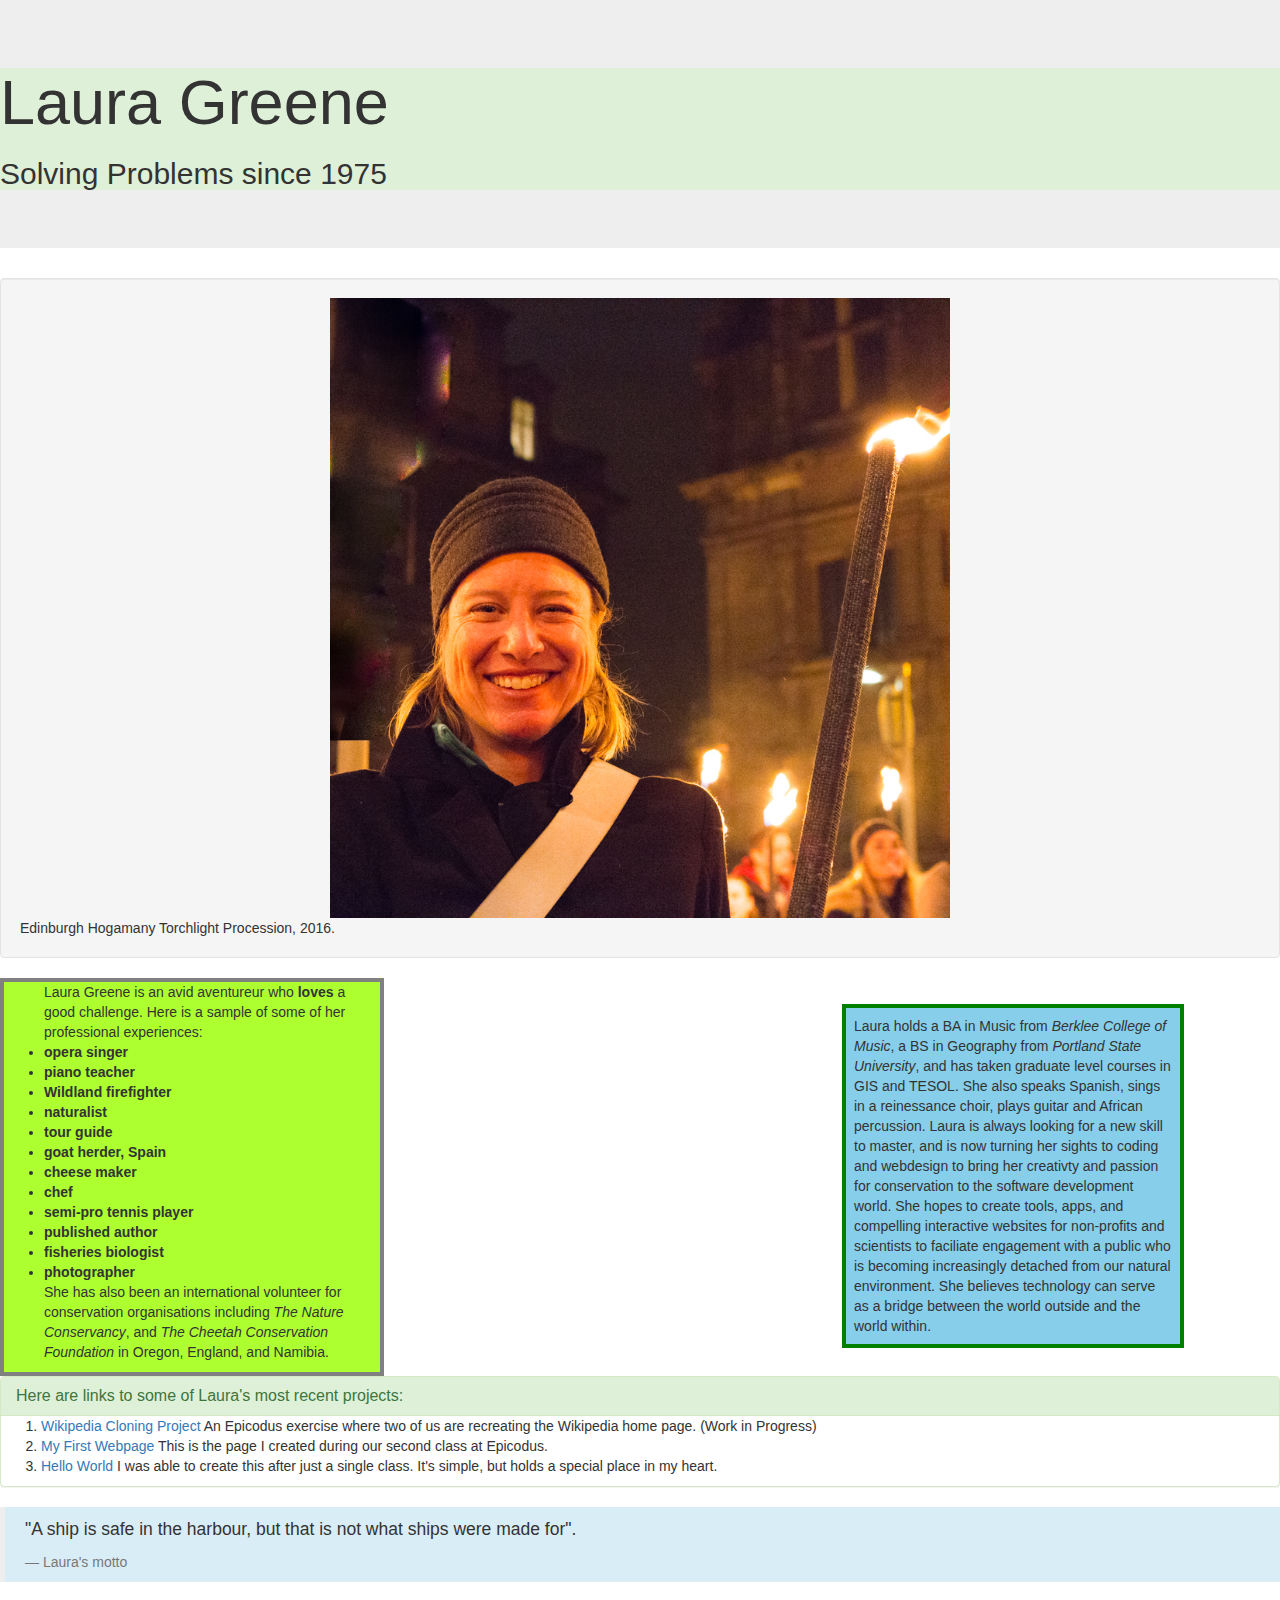
<file: index.html>
<!DOCTYPE html>
<html>
  <head>
    <link href="https://maxcdn.bootstrapcdn.com/bootstrap/3.3.7/css/bootstrap.min.css" rel="stylesheet" integrity="sha384-BVYiiSIFeK1dGmJRAkycuHAHRg32OmUcww7on3RYdg4Va+PmSTsz/K68vbdEjh4u" crossorigin="anonymous">
    <link href="css/styles.css" rel="stylesheet" type="text/css">
    <title>Laura Greene</title>
  </head>

  <body>
    <div class="jumbotron">
      <div class="bg-success">
      <h1>Laura Greene</h1>
      <h2>Solving Problems since 1975</h2>
    </div></div>
    <div class="well">
        <img src="img/Me_Square.jpg" alt="photo of Laura">
        <footer>Edinburgh Hogamany Torchlight Procession, 2016.</footer>
    </div>

  <div class="sidebar">
      <ul>Laura Greene is an avid aventureur who <strong>loves</strong> a good challenge. Here is a sample of some of her professional experiences:
        <li>opera singer</li>
        <li>piano teacher</li>
        <li>Wildland firefighter</li>
        <li>naturalist</li>
        <li>tour guide</li>
        <li>goat herder, Spain</li>
        <li>cheese maker</li>
        <li>chef</li>
        <li>semi-pro tennis player</li>
        <li>published author</li>
        <li>fisheries biologist</li>
        <li>photographer</li>
      <p> She has also been an international volunteer for conservation organisations including <em>The Nature Conservancy</em>, and <em>The Cheetah Conservation Foundation </em> in Oregon, England, and Namibia.</p>
      </ul>
    </div>
  <div class="AboutLaura">
    <div class="container">
    <p>Laura holds a BA in Music from <em>Berklee College of Music</em>, a BS in Geography from <em>Portland State University</em>, and has taken graduate level courses in GIS and TESOL. She also speaks Spanish, sings in a reinessance choir, plays guitar and African percussion. Laura is always looking for a new skill to master, and is now turning her sights to coding and webdesign to bring her creativty and passion for conservation to the software development world. She hopes to create tools, apps, and compelling interactive websites for non-profits and scientists to faciliate engagement with a public who is becoming increasingly detached from our natural environment. She believes technology can serve as a bridge between the world outside and the world within.</p>
  </div>
  </div>
      <div class="panel panel-success">
        <div class="panel-heading">
            <h3 class="panel-title">Here are links to some of Laura's most recent projects:</h3></div>
        <ol>
            <li><a href= "https://github.com/WinterPilgrim/Wiki-clone/blob/master/wiki-clone.html">Wikipedia Cloning Project</a> An Epicodus exercise where two of us are recreating the Wikipedia home page. (Work in Progress)</li>
            <li><a href="https://github.com/WinterPilgrim/my-first-webpage/blob/master/my-first-webpage.html">My First Webpage</a> This is the page I created during our second class at Epicodus.</li>
            <li><a href="https://github.com/WinterPilgrim/hello-world/blob/master/hello-world.html">Hello World</a> I was able to create this after just a single class. It's simple, but holds a special place in my heart.</li>
        </ol>
      </div>
      <blockquote class="bg-info">
        <p>"A ship is safe in the harbour, but that is not what ships were made for".</p>
        <footer>Laura's motto</footer>
      </blockquote>
    </div>
  </body>
</html>
</file>
<file: css/styles.css>
h1 {
  color: green;
}

img {
  display: block;
   margin: auto;
   width: 50%;
}

#PhotoFooter {
  float; center;
}

.AboutLaura p {
  width: 30%;
  float: right;
  background-color: skyblue;
  border: 4px solid green;
  margin: 26px;
  padding: 8px;
}

.sidebar {
  width: 30%;
  float: left;
  background-color: GreenYellow;
  border: 4px solid grey;
  margin: 26px
  padding: 8px;
}

.sidebar li {
  font-weight: bold;
}
</file>
